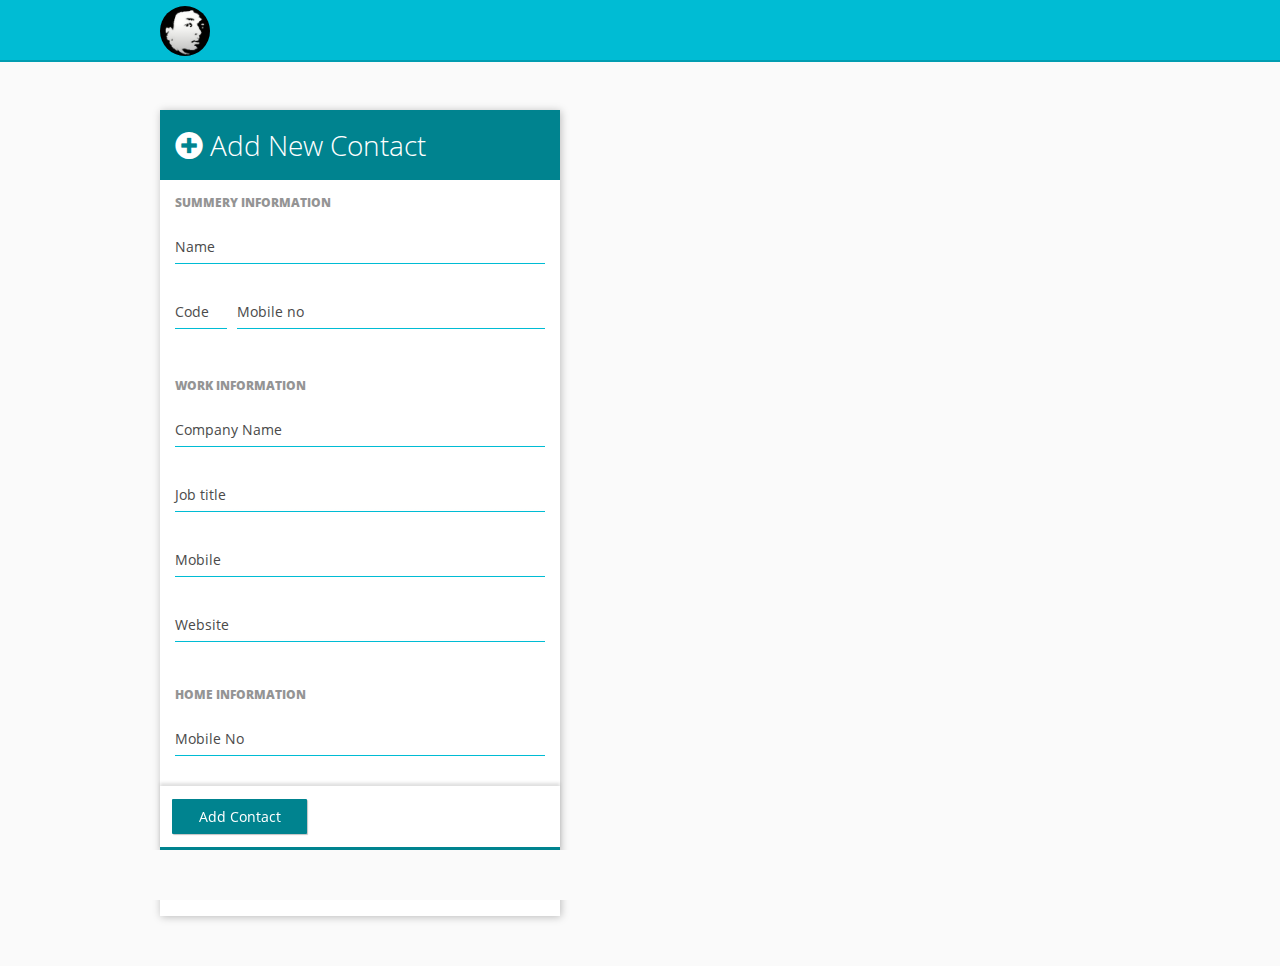
<file: index.html>
<!doctype html>
<html>

<head>
    <link rel="stylesheet" href="css/style.css" />
    <link rel="stylesheet" href="css/base.css" />
    <link rel="stylesheet" href="css/font-awesome.min.css" />
    <script src="js/jquery.js" type="text/javascript"></script>
    <script src="js/templates.js" type="text/javascript"></script>
    <script src="js/app.js" type="text/javascript"></script>
    <script>
        function init() {
            var app = new phoneBook(".c1");
            window.app = app;
        }
    </script>
</head>

<body onload="init()">
    <header class="header">
        <div class="container">
            <span class="pb-profile">
                <img src="img/profile.jpg" />
                <span class="app-title">Yogesh's Contacts</span>
            </span>
        </div>
    </header>
    <section>
        <div class="container">
            <div class="clearfix contackbook c1"></div>
        </div>
    </section>
</body>

</html>
</file>
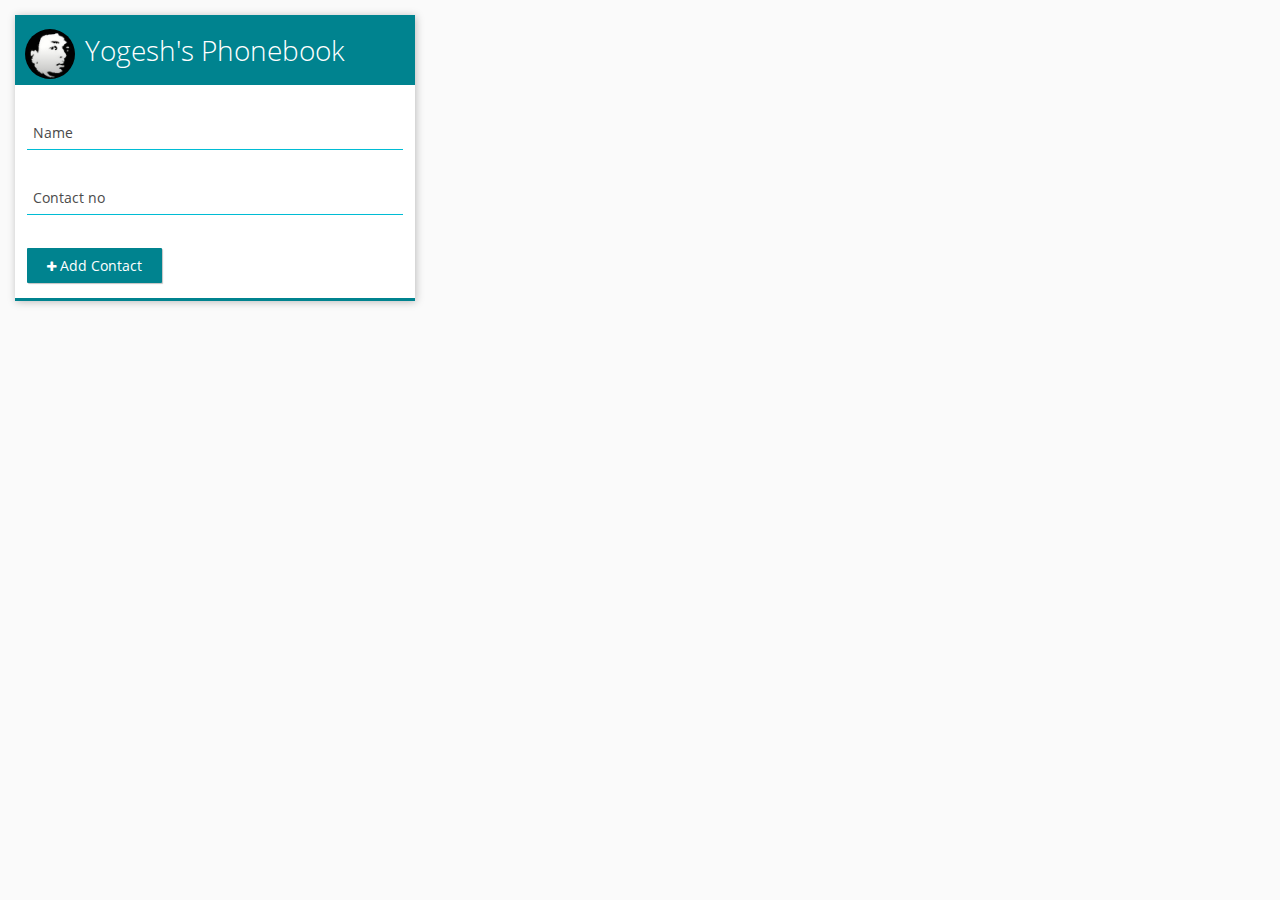
<file: phonebook/index.html>
<!doctype html>
<html>
    <head>
            <link rel="stylesheet" href="css/style.css"/>
            <link rel="stylesheet" href="css/font-awesome.min.css"/>
            <script src="js/jquery.js" type="text/javascript"></script>
            <script src="js/app.js" type="text/javascript"></script>
            <script>
                function init(){
                    var app = new phoneBook(".c1");
                    window.app = app;
                }
            </script>
    </head>
    <body onload="init()">
        <div class="contackbook c1"></div>
        <div class="contackbook c2"></div>
    </body>
</html>
</file>
<file: css/style.css>
@font-face{
    font-family: Open Sans;
    src:url(../fonts/OpenSans-Light.ttf);
    font-weight:300
}
@font-face{
    font-family: Open Sans;
    src:url(../fonts/OpenSans-Regular.ttf);
    font-weight:400
}
@font-face{
    font-family: Open Sans;
    src:url(../fonts/OpenSans-Bold.ttf);
    font-weight:600
}
@font-face{
    font-family: Open Sans;
    src:url(../fonts/OpenSans-ExtraBold.ttf);
    font-weight:800
}


.fa.ico {
    font-size: inherit;
}
.contackbook {
    padding: 50px 0;
}
.alignCenter {
    text-align: center
}

.button {
    height: 35px;
    border-radius: 1px;
    padding: 0 14px;
    background-color: #00838f;
    color: #fff;
    box-shadow: 1px 1px 1px rgba(0, 0, 0, 0.24);
    margin: 3px 5px
}
.button:hover,
.button:active,
.button:focus {
    background-color: #fff;
    border: 2px solid #00838f;
    color: #00838f;
}
.update {
    display: none
}
input.txedit {
    display: none;
    width: 100%;
    border: 1px solid #b6b6b6;
    height: 30px;
    border-radius: 2px;
    box-shadow: 0 0 6px #b3b3b3 inset;
    padding: 0 5px;
    line-height: 30px;
    text-align: center;
}
.editable .edit,
.editable .remove {
    display: none;
}
.editable .val {
    display: none;
}
.editable .txedit {
    display: block;
    width: 100%;
}
.editable .update {
    display: inline-block;
}
.table {
    width: 100%;
    border: 1px solid #ddd;
    border-left: 0;
    border-right: 0;
}
.table th {
    white-space: nowrap;
}
.table tr {
    border-color: inherit;
}
.table tbody {
    border-color: inherit;
}
.table td,
.table th {
    border: 1px solid;
    border-color: inherit;
    padding: 6px
}
.table.rows td,.table.rows th {
    border-left-width: 0;
    border-right-width: 0;
}   
.table.cols td,.table.cols th {
    border-top-width: 0;
    border-bottom-width: 0;
}
.inpholder {
    height: 35px;
    display: block;
    position: relative;
}
.input-field {
    display: inline-block
}
.inputbtn{padding-bottom: 10px;padding-top: 10px;}
.inpholder .input {
    height: 100%;
    border-bottom: 1px solid #00bcd4;
    width: 100%;
    padding: 0;
    background: -webkit-linear-gradient(top, transparent 1px, rgba(0, 172, 193, 0.1));
    background-position: 0 30px;
    background-repeat: no-repeat;
    transition: all .2s ease;
    color: #000;
}
.inpholder .input:focus {
    background-position: 0 0;
}
.lagend {
    position: absolute;
    top:8px;
    left:0;
    font-size: 14px;
    transition: all .2s ease;
    color: #4b4b4b;
}
.inpholder .input.focusTxt + .lagend {
    top: -15px;
    left: 0;
    font-size: 12px;
    color: #00bcd4;
}
.iholder100 {
    height: 100%;
    display: inline-block;
    width: 100%;
}
.iholder50 {
    height: 5%;
    display: inline-block;
    width: 100%;
}
.pb-form {
    width: 400px;
    display: inline-block;
    background-color: #fff;
}
.set-group .group-lbl {
    margin-left: 15px;
    font-size: 12px;
    position: relative;
    top: -18px;
    text-transform: uppercase;
    font-weight: bold;
    color: #949494;
}
.pb-form .set-group .row-wrap .row:last-child {
    margin-bottom: 0;
}
.pb-form .set-group .row-wrap .row {
    width: 100%;
    margin-bottom: 30px;
}
.pb-form .set-group >.row-wrap .row .gWrap {
    padding: 0 15px;
}

.pb-form .set-group >.row-wrap .row .gWrap> .g2 {
    padding-right: 10px;
}

.group-wrap .set-group {
    margin-bottom: 60px;
}

.group-wrap .set-group:last-child {
    margin-bottom: 30px;
}

.cb-header {
    background-color: #00838f;
    color: #fff;
    padding: 0 15px;
    line-height: 70px;
    margin-bottom: 30px;
}
.cb-header h1 {
    font-size: 28px;
    font-weight:300
}
.pb-profile {
    width: 50px;
    display: inline-block;
    vertical-align: middle;
    height: 50px;
    border-radius: 50%;
    overflow: hidden;
    position: relative;
    margin-right: 10px;
}
.pb-profile img {
    width: 100%;
    vertical-align: top;
}
.pb-profile:after {
    position: absolute;
    content: "";
    left: 0;
    top: 0;
    width: 100%;
    height: 100%;
    background: -webkit-linear-gradient(rgba(0, 0, 0, 0) 18px, rgba(0, 0, 0, 0.28));
    background: -o-linear-gradient(rgba(0, 0, 0, 0) 18px, rgba(0, 0, 0, 0.28));
    background: linear-gradient(rgba(0, 0, 0, 0) 18px, rgba(0, 0, 0, 0.28));
}
.cmd svg {
    fill: currentColor;
    vertical-align: middle;
    width: 100%;
}
.cmd {
    border-radius: 50%;
    color: #fff;
    margin: 0 2px;
    width: 30px;
    height: 30px;
    line-height: 16px;
    padding: 5px;
    cursor: pointer
}
.cmd.edit {
    background-color: #2196F3
}
.cmd.update {
    background-color: #4CAF50
}
.cmd.remove {
    background-color: #F44336
}
.cmd.edit:hover,.cmd.edit:active,.cmd.edit:focus {
    background-color: #ffffff;
    border: 2px solid #2196F3;
    color: #2196F3;
}
.cmd.update:hover,.cmd.update:active,.cmd.update:focus {
    background-color: #fff;
    border: 2px solid #4CAF50;
    color: #4CAF50;
}
.cmd.remove:hover,.cmd.remove:active,.cmd.remove:focus {
    background-color: #fff;
    border: 2px solid #F44336;
    color: #F44336;
}
.actions {
    white-space: nowrap
}
.pb-form {
    box-shadow: 1px 1px 8px rgba(0, 0, 0, 0.25);
}

#add {
    margin-left: 12px;
    width: 135px;
    cursor: pointer
}
#add .fa {
    font-size: 12px;
    margin-right: 4px;
}

.header {
    background-color: #00bcd4;
    height: 60px;
    line-height: 60px;
    position: relative;
}

.header:after {
    content: "";
    position: absolute;
    width: 100%;
    height: 2px;
    bottom: -2px;
    background-color: #019db1;
}

.app-title {
    color: #fff;
    font-size: 1.5em;
    font-weight: lighter;
    vertical-align: middle;
}

.button-placeholder {
    position: relative;
    height: 65px;
}

.inputbtn_wrap {
    border-bottom: 3px solid #00838f;
    position: absolute;
    width: 100%;
    bottom: 0;
    height: 100%;
}

.inputbtn_wrap.attach-fixed {
    height: auto;
    position: fixed;
    background-color: #fff;
    bottom: 50px;
    box-shadow: 0px -3px 3px rgba(130, 130, 130, 0.25);
}

.inputbtn_wrap.attach-fixed:after {
    content: "";
    position: absolute;
    width: calc(100% + 50px);
    height: 50px;
    bottom: -53px;
    background: #fafafa;
    left: -25px;
}
</file>
<file: css/base.css>
/* */
* {
    font-family: Open Sans;
    font-weight: 400;
    font-size: 14px;
    margin: 0;
    border: 0;
    padding: 0;
    outline: none;
    box-sizing: border-box;
}
body {
    background-color: #fafafa
}
.container {
    width: 960px;
    margin: 0 auto;
}
.clearfix{
    clear: both;
}
.clearfix:after,.clearfix:before{
    content: "";
    clear: both;
    display: table;
}

.fl{
    float: left;
}
.fr{
    float: right;
}
.fn{
    float: none;
}

.g12{
    width: 100%;
}
.g11{
    width: 91.66666666666666%;
}
.g10{
    width: 83.33333333333334%;
}
.g9{
    width: 75%;
}
.g8{
    width: 66.66666666666666%;
}
.g7{
    width: 58.333333333333336%
}
.g6{
    width: 50%;
}
.g5{
    width: 41.66666666666667%;
}
.g4{
    width: 33.33333333333333%;
}
.g3{
    width: 25%;
}
.g2{
    width: 16.666666666666664%;
}
.g1{
    width: 8.333333333333332%;
}

.txr{
    text-align: right;
}

.txl{
    text-align: left;
}

.fl{
    float: left;
}
.fr{
    float: right;
}
</file>
<file: phonebook/css/style.css>
@font-face{
    font-family: Open Sans;
    src:url(../fonts/OpenSans-Light.ttf);
    font-weight:300
}
@font-face{
    font-family: Open Sans;
    src:url(../fonts/OpenSans-Regular.ttf);
    font-weight:400
}
@font-face{
    font-family: Open Sans;
    src:url(../fonts/OpenSans-Bold.ttf);
    font-weight:600
}
@font-face{
    font-family: Open Sans;
    src:url(../fonts/OpenSans-ExtraBold.ttf);
    font-weight:800
}


* {
    font-family: Open Sans;
    font-weight: 400;
    font-size: 14px;
    margin: 0;
    border: 0;
    padding: 0;
    outline: none;
    box-sizing: border-box;
}
.contackbook {
    padding: 15px
}
.alignCenter {
    text-align: center
}
body {
    background-color: #fafafa
}
.button {
    height: 35px;
    border-radius: 1px;
    padding: 0 14px;
    background-color: #00838f;
    color: #fff;
    box-shadow: 1px 1px 1px rgba(0, 0, 0, 0.24);
    margin: 3px 5px
}
.button:hover,
.button:active,
.button:focus {
    background-color: #fff;
    border: 2px solid #00838f;
    color: #00838f;
}
.update {
    display: none
}
input.txedit {
    display: none;
    width: 100%;
    border: 1px solid #b6b6b6;
    height: 30px;
    border-radius: 2px;
    box-shadow: 0 0 6px #b3b3b3 inset;
    padding: 0 5px;
    line-height: 30px;
    text-align: center;
}
.editable .edit,
.editable .remove {
    display: none;
}
.editable .val {
    display: none;
}
.editable .txedit {
    display: block;
    width: 100%;
}
.editable .update {
    display: inline-block;
}
.table {
    width: 100%;
    border: 1px solid #ddd;
    border-left: 0;
    border-right: 0;
}
.table th {
    white-space: nowrap;
}
.table tr {
    border-color: inherit;
}
.table tbody {
    border-color: inherit;
}
.table td,
.table th {
    border: 1px solid;
    border-color: inherit;
    padding: 6px
}
.table.rows td,.table.rows th {
    border-left-width: 0;
    border-right-width: 0;
}   
.table.cols td,.table.cols th {
    border-top-width: 0;
    border-bottom-width: 0;
}
.inpholder {
    height: 35px;
    display: block;
    position: relative;
    margin: 0 12px
}
.inputtxt,
.inputbtn {
    display: inline-block
}
.inpholder .input {
    height: 100%;
    border-bottom: 1px solid #00bcd4;
    width: 100%;
    padding: 0 6px;
    background: -webkit-linear-gradient(top, #fff 1px, rgba(0, 172, 193, 0.1));
    background-position: 0 30px;
    background-repeat: no-repeat;
    transition: all .2s ease;
    color: #000;
}
.inpholder .input:focus {
    background-position: 0 0;
}
.lagend {
    position: absolute;
    top: 8px;
    left: 6px;
    font-size: 14px;
    transition: all .2s ease;
    color: #4b4b4b;
}
.inpholder .input.focusTxt + .lagend {
    top: -18px;
    left: 0;
    font-weight: 600;
    font-size: 12px;
}
.iholder100 {
    height: 100%;
    display: inline-block;
    width: 100%;
}
.iholder50 {
    height: 5%;
    display: inline-block;
    width: 100%;
}
.form {
    width: 400px;
    display: inline-block;
    background-color: #fff;
}
.form > .row {
    width: 100%;
    margin-bottom: 30px;
}
.form > .row:last-child {
    margin-bottom: 12px;
}
.cb-header {
    background-color: #00838f;
    color: #fff;
    padding: 0 10px;
    line-height: 70px;
    margin-bottom: 30px;
}
.cb-header h1 {
    font-size: 28px;
    font-weight:300
}
.pb-profile {
    width: 50px;
    display: inline-block;
    vertical-align: middle;
    height: 50px;
    border-radius: 50%;
    overflow: hidden;
    position: relative;
    margin-right: 10px;
}
.pb-profile img {
    width: 100%;
    vertical-align: top;
}
.pb-profile:after {
    position: absolute;
    content: "";
    left: 0;
    top: 0;
    width: 100%;
    height: 100%;
    background: -webkit-linear-gradient(rgba(0, 0, 0, 0) 18px, rgba(0, 0, 0, 0.28));
    background: -o-linear-gradient(rgba(0, 0, 0, 0) 18px, rgba(0, 0, 0, 0.28));
    background: linear-gradient(rgba(0, 0, 0, 0) 18px, rgba(0, 0, 0, 0.28));
}
.cmd svg {
    fill: currentColor;
    vertical-align: middle;
    width: 100%;
}
.cmd {
    border-radius: 50%;
    color: #fff;
    margin: 0 2px;
    width: 30px;
    height: 30px;
    line-height: 16px;
    padding: 5px;
    cursor: pointer
}
.cmd.edit {
    background-color: #2196F3
}
.cmd.update {
    background-color: #4CAF50
}
.cmd.remove {
    background-color: #F44336
}
.cmd.edit:hover,.cmd.edit:active,.cmd.edit:focus {
    background-color: #ffffff;
    border: 2px solid #2196F3;
    color: #2196F3;
}
.cmd.update:hover,.cmd.update:active,.cmd.update:focus {
    background-color: #fff;
    border: 2px solid #4CAF50;
    color: #4CAF50;
}
.cmd.remove:hover,.cmd.remove:active,.cmd.remove:focus {
    background-color: #fff;
    border: 2px solid #F44336;
    color: #F44336;
}
.actions {
    white-space: nowrap
}
.Phonebook {
    box-shadow: 1px 1px 8px rgba(0, 0, 0, 0.25);
    border-bottom: 3px solid #00838f;
}

#add {
    margin-left: 12px;
    width: 135px;
    cursor: pointer
}
#add .fa {
    font-size: 12px;
    margin-right: 4px;
}
</file>
